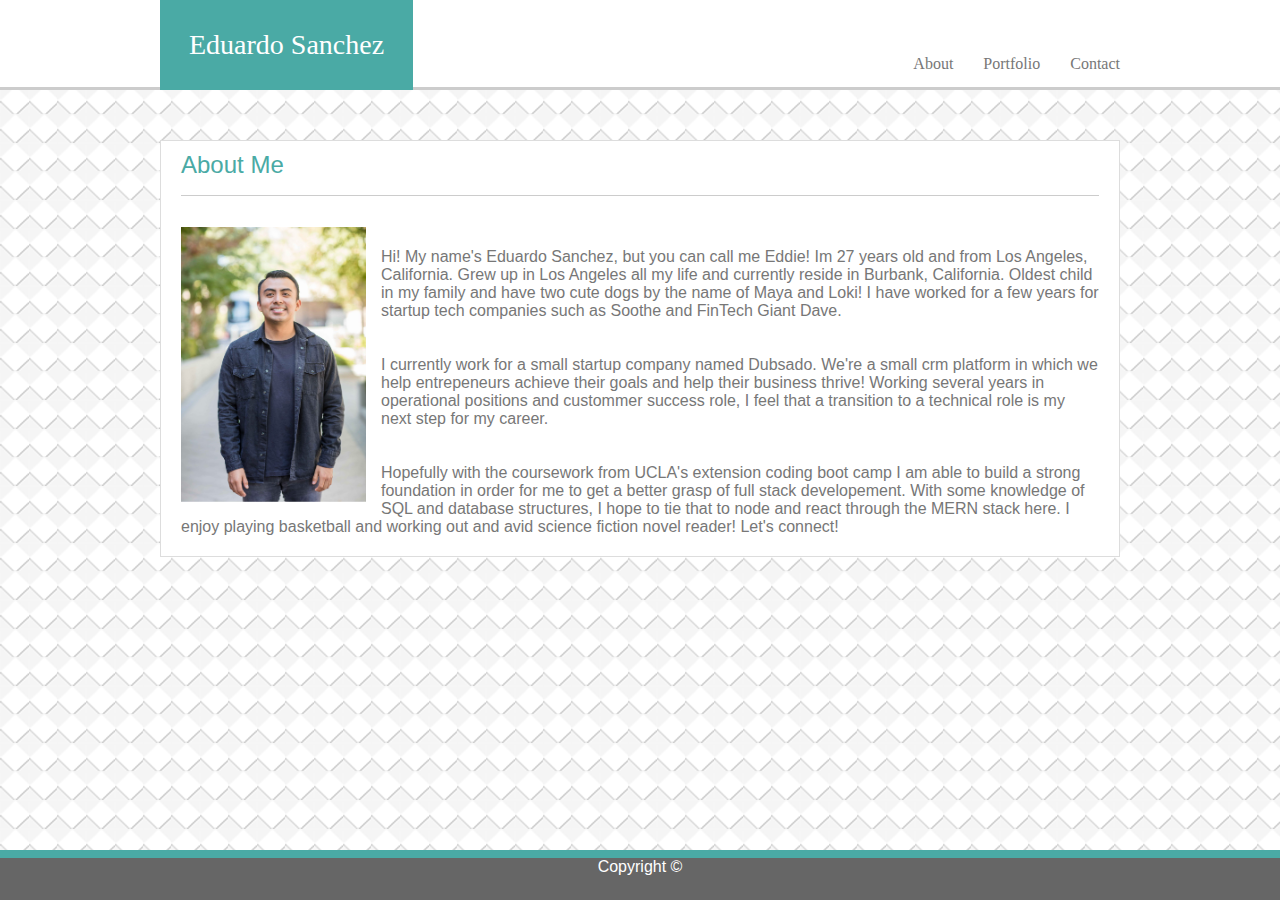
<file: index.html>
<!DOCTYPE html>
<html lang="en">

<head>
    <meta charset="UTF-8">
    <meta name="viewport" content="width=device-width, initial-scale=1.0">
    <meta http-equiv="X-UA-Compatible" content="ie=edge">
    <title>Eduardo Sanchez</title>
    <link rel="stylesheet" href="assets/css/reset.css"/>
    <link rel="stylesheet" href="assets/css/style.css"/>
</head>

<body>
    <nav id="nav">
        <div>
        <span>Eduardo Sanchez</span>
            <a href="./contact.html" alt="Contact Information">Contact</a>
            <a href="./portfolio.html" alt="My Portfolio">Portfolio</a>
            <a href="./index.html" alt="About Me">About</a>
        </div>
    </nav>

     <main class="content-wrapper">
        <h1>About Me</h1>
        <hr>
        <img class="float-left" src="assets/images/IMG_0235.PNG" alt="Profile Picture">
        <br>
        <br>
                <p>Hi! My name's Eduardo Sanchez, but you can call me Eddie! Im 27 years old and from Los Angeles, California. 
                    Grew up in Los Angeles all my life and currently reside in Burbank, California. 
                    Oldest child in my family and have two cute dogs by the name of Maya and Loki! I have worked for
                    a few years for startup tech companies such as Soothe and FinTech Giant Dave. 
                </p>
                    <br>
                    <br>
                <p>I currently work for a small startup company named Dubsado. We're a small crm platform
                    in which we help entrepeneurs achieve their goals and help their business thrive! Working several years in 
                    operational positions and custommer success role, I feel that a transition to a technical role is my next step 
                    for my career. 
                </p>
                <br>
                <br>
                <p>Hopefully with the coursework from UCLA's extension coding boot camp I am able to build 
                    a strong foundation in order for me to get a better grasp of full stack developement. With some knowledge 
                    of SQL and database structures, I hope to tie that to node and react through the MERN stack here. 
                    I enjoy playing basketball and working out and avid science fiction novel reader! Let's connect! 
                </p>
    </main>

    <div class="footer">
        <p>Copyright &copy;</p>
    </div>

</body>

</html>
</file>
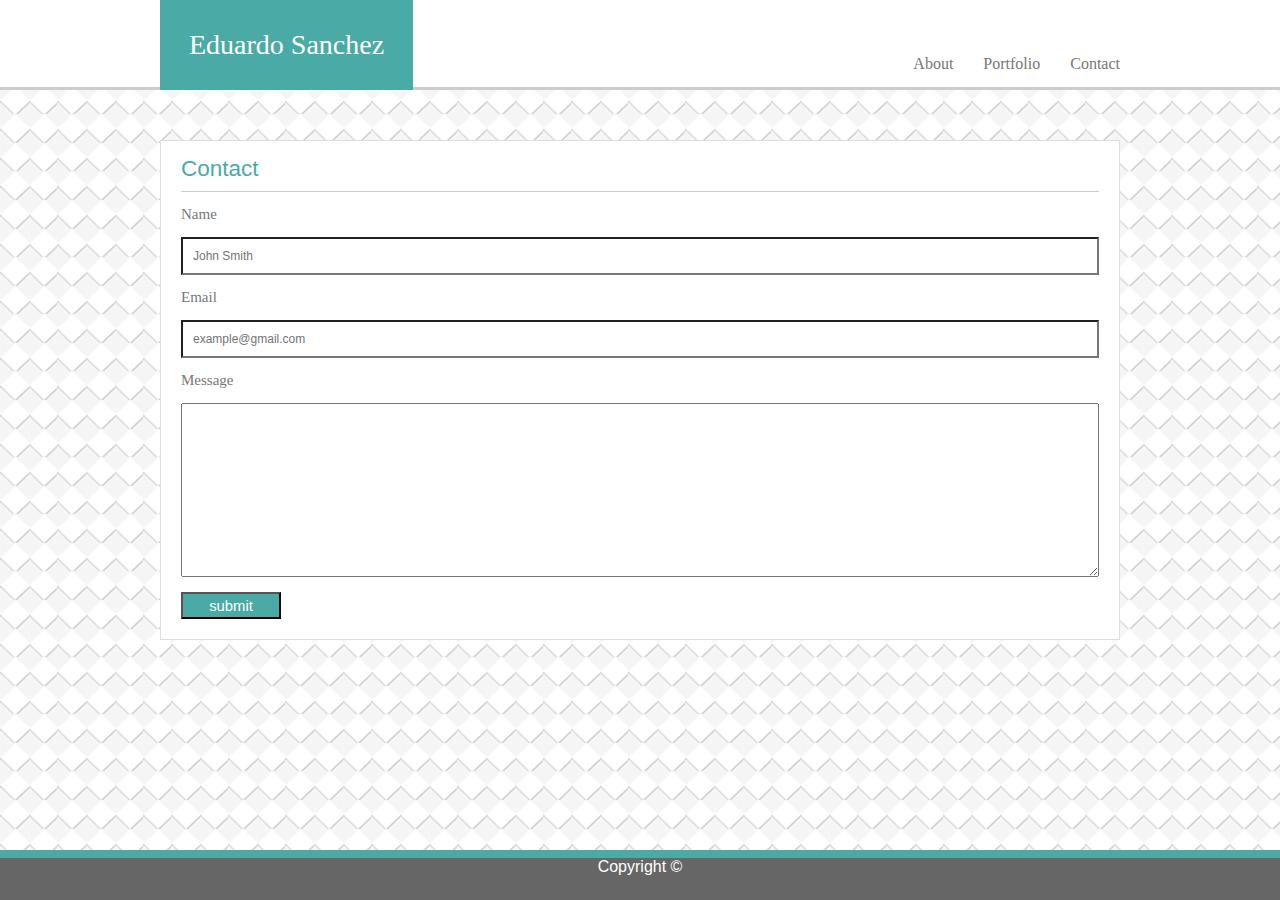
<file: contact.html>
<!DOCTYPE html>
<html lang="en">
<head>
    <meta charset="UTF-8">
    <meta name="viewport" content="width=device-width, initial-scale=1.0">
    <meta http-equiv="X-UA-Compatible" content="ie=edge">
    <title>Eduardo Sanchez</title>
    <link rel="stylesheet" href="assets/css/reset.css"/>
    <link rel="stylesheet" href="assets/css/style.css"/>
</head>
<body>
    <nav id="nav">
        <div>
        <span>Eduardo Sanchez</span>
            <a href="./contact.html" alt="Contact Information">Contact</a>
            <a href="./portfolio.html" alt="My Portfolio">Portfolio</a>
            <a href="./index.html" alt="About Me">About</a>
        </div>
    </nav>
    
    <div class="content-wrapper">
        <form>
            <h1>Contact</h1>
            <hr>
            <H3 class="contacts" >Name</H3><br>
            <input type="text" name="name" placeholder="John Smith"> <br>
            <H3 class="contacts" >Email</H3> <br>
            <input type="text" name="email" placeholder="example@gmail.com"> <br>
            <H3 class="contacts message">Message</H3> <br>
            <textarea rows="4" cols="50"></textarea>
            <br>
            <input class="submit" type="submit" value="submit">
        </form>
    </div>

     <div class= "footer">
        <p>Copyright &copy;</p>
    </div>
</body>
</html>
</file>
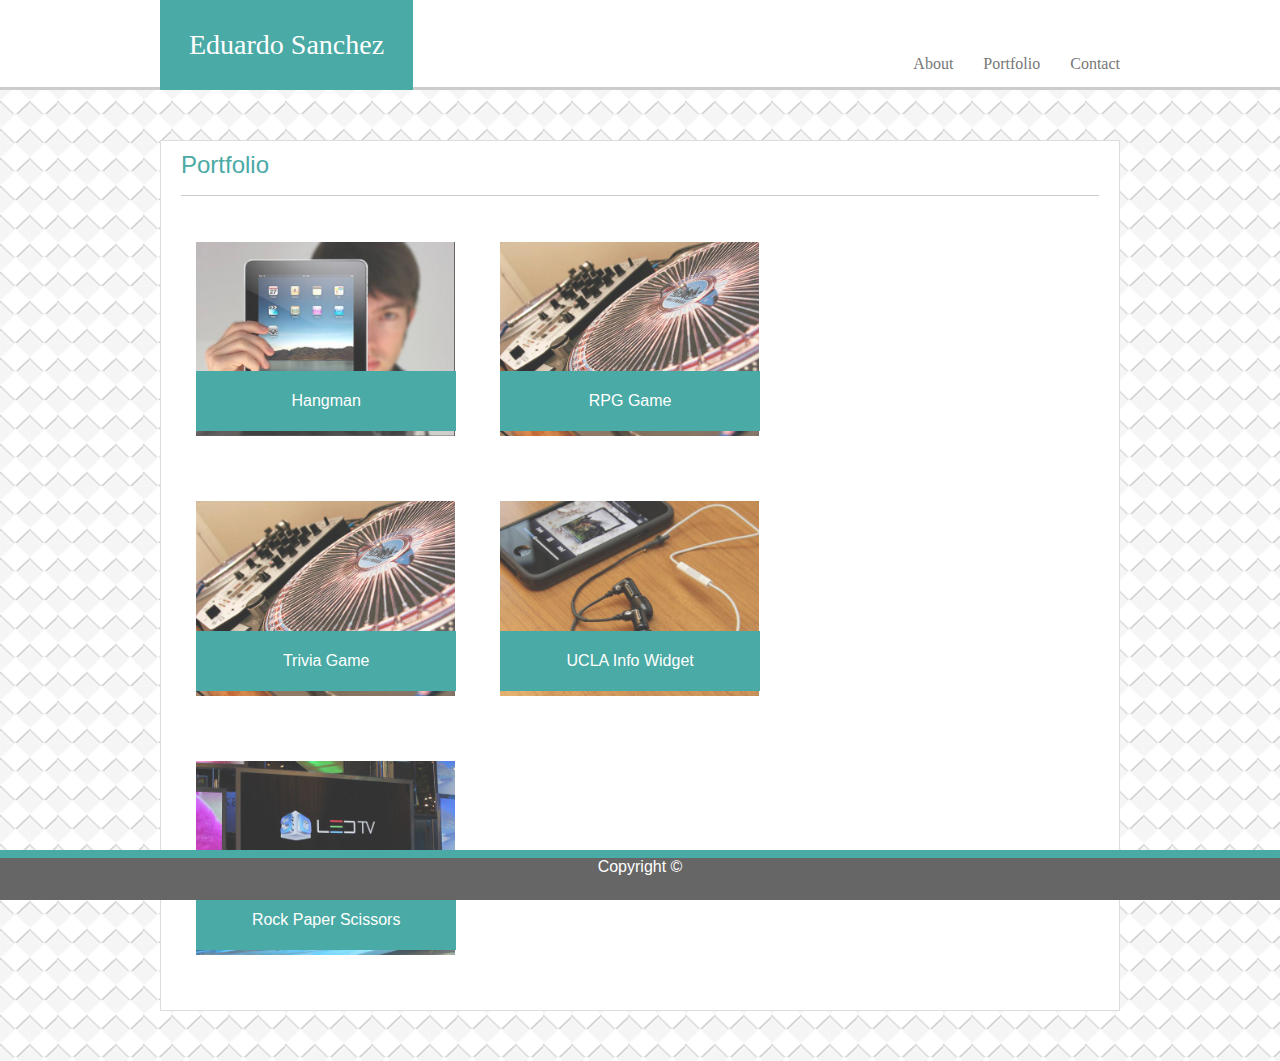
<file: portfolio.html>
<!DOCTYPE html>
<html lang="en">
<head>
    <meta charset="UTF-8">
    <meta name="viewport" content="width=device-width, initial-scale=1.0">
    <meta http-equiv="X-UA-Compatible" content="ie=edge">
    <title>Portfolio</title>
    <link rel="stylesheet" href="assets/css/reset.css"/>
    <link rel="stylesheet" href="assets/css/style.css"/>
</head>
<body>
    <nav id="nav">
        <div>
        <span>Eduardo Sanchez</span>
            <a href="./contact.html" alt="Contact Information">Contact</a>
            <a href="./portfolio.html" alt="My Portfolio">Portfolio</a>
            <a href="./index.html" alt="About Me">About</a>
        </div>
    </nav>

    <main class="content-wrapper">
            <h1>Portfolio</h1><hr>
            <div class="portfolio-image"><img src="assets/images/ipad.png"><h3>Hangman</h3></div>
            <div class="portfolio-image"><img src="assets/images/rpg.jpg"><h3>RPG Game</h3></div>
            <div class="portfolio-image"><img src="assets/images/rpg.jpg"><h3>Trivia Game</h3></div>
            <div class="portfolio-image"><img src="assets/images/ucla.jpg"><h3>UCLA Info Widget</h3></div>
            <div class="portfolio-image"><img src="assets/images/rockpaperscissors.jpg"><h3>Rock Paper Scissors</h3></div>
    </main>
     
     <div class= "footer">
        <p>Copyright &copy;</p>
    </div>
</body>
</html>
</file>
<file: assets/css/style.css>
* {
    margin: 0;
    padding: 0;
    box-sizing: border-box;
}

/* INDEX CSS */

body {
    margin: 0 auto;
    background-image: url(../images/diamond.png) ;
    color: #777777;
    font-family: 'Arial', 'Helvetica Neue', Helvetica, sans-serif; 
}

/*HEADER CSS*/

h1 {
    font-size: 150%;
    color: #4aaaa5;
    font-family: 'Arial', 'Helvetica Neue', Helvetica, sans-serif;
}

main {
    border-color: #ffffff;
    border: 1px solid #dddddd;
    padding: 10px 20px 20px;
    background: #ffffff;
}


.content-wrapper {
    max-width: 960px;
    margin: 50px auto;
    overflow: auto;
}

main img {
    width: 200px;
    padding: 15px 15px 15px 0;
    float: left;
}

.float-right {
    float: right;
}

.float-left {
    float: left;
}
.center {
    text-align: center;
}

/* NAV CSS */

nav {
    height: 90px;
    padding: auto;
    width: 100%;
    background-color: #ffffff;
    border-bottom: #cccccc solid;
    font-family: 'Georgia', Times, 'Times New Roman', serif;
}


#nav div {
    width: 960px;
    margin: 0 auto;
    overflow: visible;
}

#nav span {
    font-size: 175%;
    color: #ffffff;
    background: #4aaaa5;
    margin-top: 0;
    padding: 29px 29px;
    float: left;
}

#nav a {
    display: inline-block;
    padding: 55px 0 15px 30px;
    text-decoration: none;
    color: #777777;
    position: relative;
    float: right;
}


/* /* /*FORMS*/
form {
    font-size: 15px;
    color: #E8F6FF;
    display: flex;
    flex-direction: column;
    background: #ffffff;
    padding: 20px;
    height: 500px;
    width: 960px;
    text-align: left;
    margin-top: auto;
    border: #dddddd 1px solid;
    position: relative;
    line-height: 15px;
}

input[type=text]{
    padding: 10px 10px;
    width: 100%;
    font-size: 12px;
    background: #ffffff;
    box-sizing: border-box;

}

textarea{
    height:200px;
}

section {
    background: #ffffff;
    border: solid 1px #dddddd;
    width: 650px;
    float: left;
    margin-bottom: 20px;
    overflow: auto;
    position: relative;
}

form p{
    
    margin-bottom: 10px;
    color: #777777;
    font-family: 'Arial', 'Helvetica Neue', Helvetica, sans-serif; 

}

form .submit {
    height: 30px;
    background: #4aaaa5;
    width: 100px;
    text-align: center;
    color: #ffffff;
}

.contacts {
    color: #777777;
    font-family: 'Georgia', Times, 'Times New Roman', serif;
}

/*Portfolio CSS*/

.portfolio-image{
    position: relative;
    float:left;
    width: 274px;
    margin: 15px 15px 20px;
    overflow: auto;
}

.portfolio-image:nth-child(even) {
    margin-right: 40px;
}

.portfolio-image img {
    width: 100%;
    margin-top: 0;
    border: 0 none;
    opacity: 0.8;
}

.portfolio-image h3 {
    position: absolute;
    bottom: 20px;
    width: 95%;
    padding:15px;
    margin-bottom: 0;
    font-weight: 300;
    line-height: 30px;
    color: #ffffff;
    text-align: center;
    background: #4aaaa5;
    border-bottom: 0;
}
/* FOOTER CSS */ 

.footer {

   position: fixed;
   left: 0;
   bottom: 0;
   width: 100%;
   background-color:#666666;
   color: white;
   text-align: center;
   border-top: 8px solid #4aaaa5;
   height: 50px;
   display: inline-block;
}
</file>
